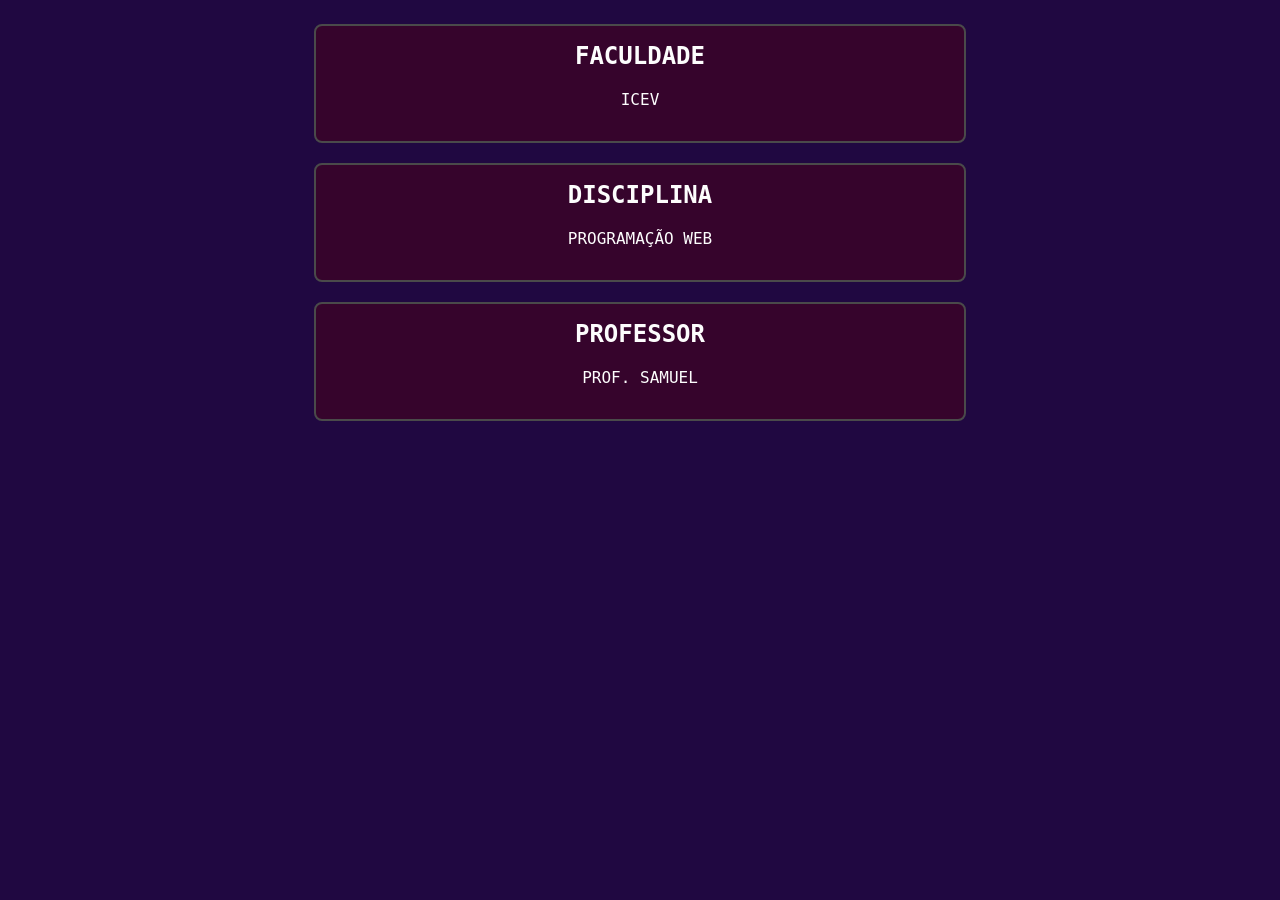
<file: quiz10.html>
<!DOCTYPE html>
<html lang="pt-BR">
<head>
	<meta charset="UTF-8">
	<meta name="viewport" content="width=device-width, initial-scale=1.0">
	<title>Quiz 10 - Seções</title>
	<style>
		body {
			font-family: "Iosevka Charon", monospace;
			margin: 24px;
			background-color: #200841;
			color: #fdfdfd;
			text-align: center;
		}

		.secao {
			width: 50%;
			margin: 20px auto;
			padding: 16px;
			border: 2px solid #4a4a4a;
			border-radius: 8px;
			background-color: #36042c;
		}

		h2 {
			margin-top: 0;
		}
	</style>
</head>
<body>
	<section class="secao">
		<h2>FACULDADE</h2>
		<p>ICEV</p>
	</section>

	<section class="secao">
		<h2>DISCIPLINA</h2>
		<p>PROGRAMAÇÃO WEB</p>
	</section>

	<section class="secao">
		<h2>PROFESSOR</h2>
		<p>PROF. SAMUEL</p>
	</section>
</body>
</html>
</file>
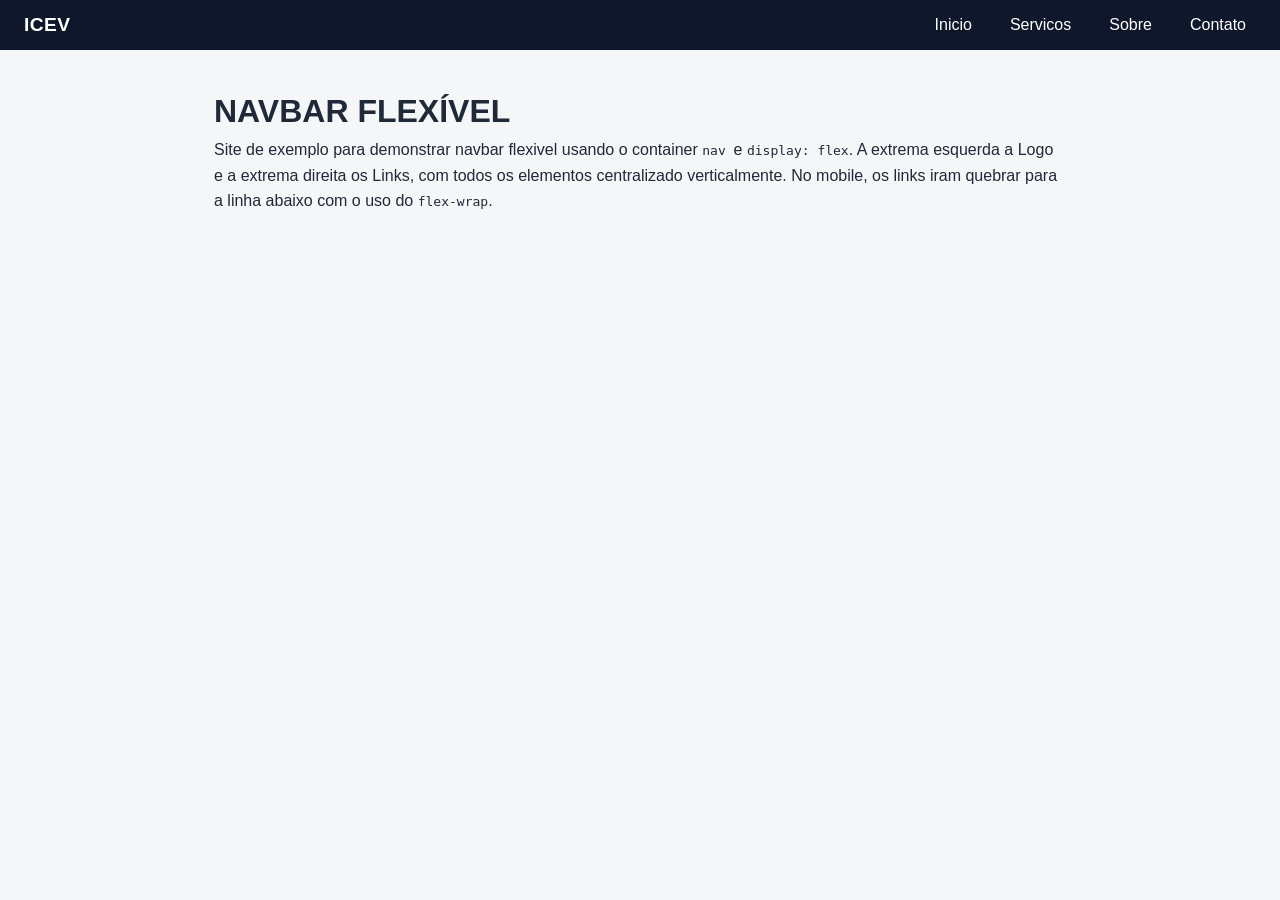
<file: quiz12.html>
<!DOCTYPE html>
<html lang="pt-BR">
<head>
	<meta charset="UTF-8">
	<meta name="viewport" content="width=device-width, initial-scale=1.0">
	<title>Quiz 12 - Navbar Flexivel</title>
	<style>
		* {
			box-sizing: border-box;
			margin: 0;
			padding: 0;
		}

		body {
			font-family:  sans-serif;
			background: #f4f6f8;
			color: #1f2937;
		}

		nav {
			display: flex;
			justify-content: space-between;
			align-items: center;
			padding: 14px 24px;
			background: #0f172a;
			color: #ffffff;
		}

		.logo {
			font-size: 1.2rem;
			font-weight: 700;
			letter-spacing: 0.4px;
		}

		.links {
			display: flex;
			gap: 18px;
			list-style: none;
		}

		.links a {
			color: #ffffff;
			text-decoration: none;
			font-weight: 500;
			padding: 6px 10px;
			border-radius: 6px;
			transition: background-color 0.2s ease;
		}

		.links a:hover {
			background: rgba(255, 255, 255, 0.15);
		}

		.conteudo {
			max-width: 900px;
			margin: 36px auto;
			padding: 0 24px;
			line-height: 1.6;
		}

		@media (max-width: 640px) {
			nav {
				flex-wrap: wrap;
			}

			.links {
				width: 100%;
				justify-content: flex-end;
				margin-top: 12px;
				flex-wrap: wrap;
			}
		}
	</style>
</head>
<body>
	<nav>
		<div class="logo">ICEV</div>
		<ul class="links">
			<li><a href="#">Inicio</a></li>
			<li><a href="#">Servicos</a></li>
			<li><a href="#">Sobre</a></li>
			<li><a href="#">Contato</a></li>
		</ul>
	</nav>

	<main class="conteudo">
		<h1>NAVBAR FLEXÍVEL</h1>
		<p>Site de exemplo para demonstrar navbar flexivel usando o container <code> nav </code> e <code>display: flex</code>.
            A extrema esquerda a Logo e a extrema direita os Links, com todos os elementos centralizado verticalmente.
            No mobile, os links iram quebrar para a linha abaixo com o uso do <code>flex-wrap</code>.
		</p>
	</main>
</body>
</html>
</file>
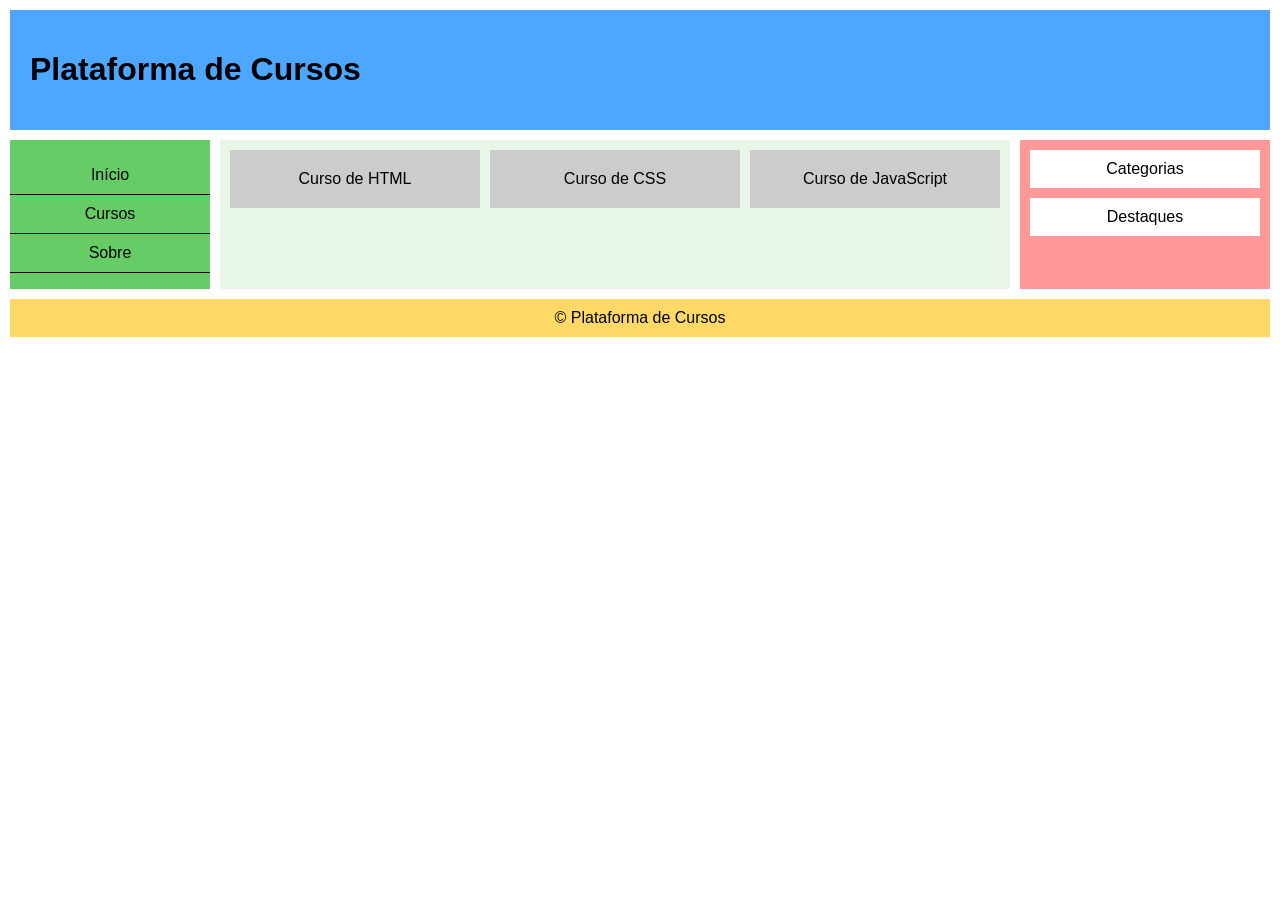
<file: quiz14/curso.html>
<!doctype html>
<html lang="en">
  <head>
    <meta charset="UTF-8" />
    <link rel="stylesheet" href="style.css" />
    <meta name="viewport" content="width=device-width, initial-scale=1.0" />
    <title>Document</title>
  </head>
  <body>
    <div class="container">
      <header class="header">
        <h1>Plataforma de Cursos</h1>
      </header>

      <nav class="menu">
        <ul>
          <li>Início</li>
          <li>Cursos</li>
          <li>Sobre</li>
        </ul>
      </nav>

      <main class="content">
        <section class="cards">
          <article class="card">Curso de HTML</article>
          <article class="card">Curso de CSS</article>
          <article class="card">Curso de JavaScript</article>
        </section>
      </main>

      <aside class="sidebar">
        <div class="box">Categorias</div>
        <div class="box">Destaques</div>
      </aside>

      <footer class="footer">© Plataforma de Cursos</footer>
    </div>
  </body>
</html>
</file>
<file: quiz14/style.css>
body {
  margin: 0;
  font-family: Arial;
}

.container {
  display: grid;
  grid-template-columns: 1fr;
  grid-template-areas:
    "header"
    "menu"
    "content"
    "footer";
  gap: 10px;
  padding: 10px;
}

.header {
  grid-area: header;
  background: #4da6ff;
  padding: 20px;
}

.menu {
  grid-area: menu;
  background: #66cc66;
}

.menu ul {
  list-style: none;
  padding: 0;
}

.menu li {
  padding: 10px;
  border-bottom: 1px solid #000;
  text-align: center;
}

.content {
  grid-area: content;
  background: #e3f2fd;
  padding: 10px;
}

.cards {
  display: grid;
  grid-template-columns: 1fr;
  gap: 10px;
}

.card {
  display: flex;
  align-items: center;
  justify-content: center;
  background: #ccc;
  padding: 20px;
  text-align: center;
}

.sidebar {
  grid-area: sidebar;
  background: #ff9999;
  padding: 10px;
  display: none;
}

.box {
  background: #fff;
  margin-bottom: 10px;
  padding: 10px;
  text-align: center;
}

.footer {
  grid-area: footer;
  background: #ffd966;
  text-align: center;
  padding: 10px;
}

@media (min-width: 600px) {
  .container {
    grid-template-columns: 1fr;
    grid-template-areas:
      "header"
      "menu"
      "content"
      "sidebar"
      "footer";
  }

  .content {
    background: #fff3cd;
  }

  .cards {
    grid-template-columns: repeat(2, 1fr);
  }

  .sidebar {
    display: block;
  }
}

@media (min-width: 900px) {
  .container {
    grid-template-columns: 200px 1fr 250px;
    grid-template-areas:
      "header header header"
      "menu content sidebar"
      "footer footer footer";
  }

  .content {
    background: #e8f5e9;
  }

  .cards {
    grid-template-columns: repeat(3, 1fr);
  }
}
</file>
